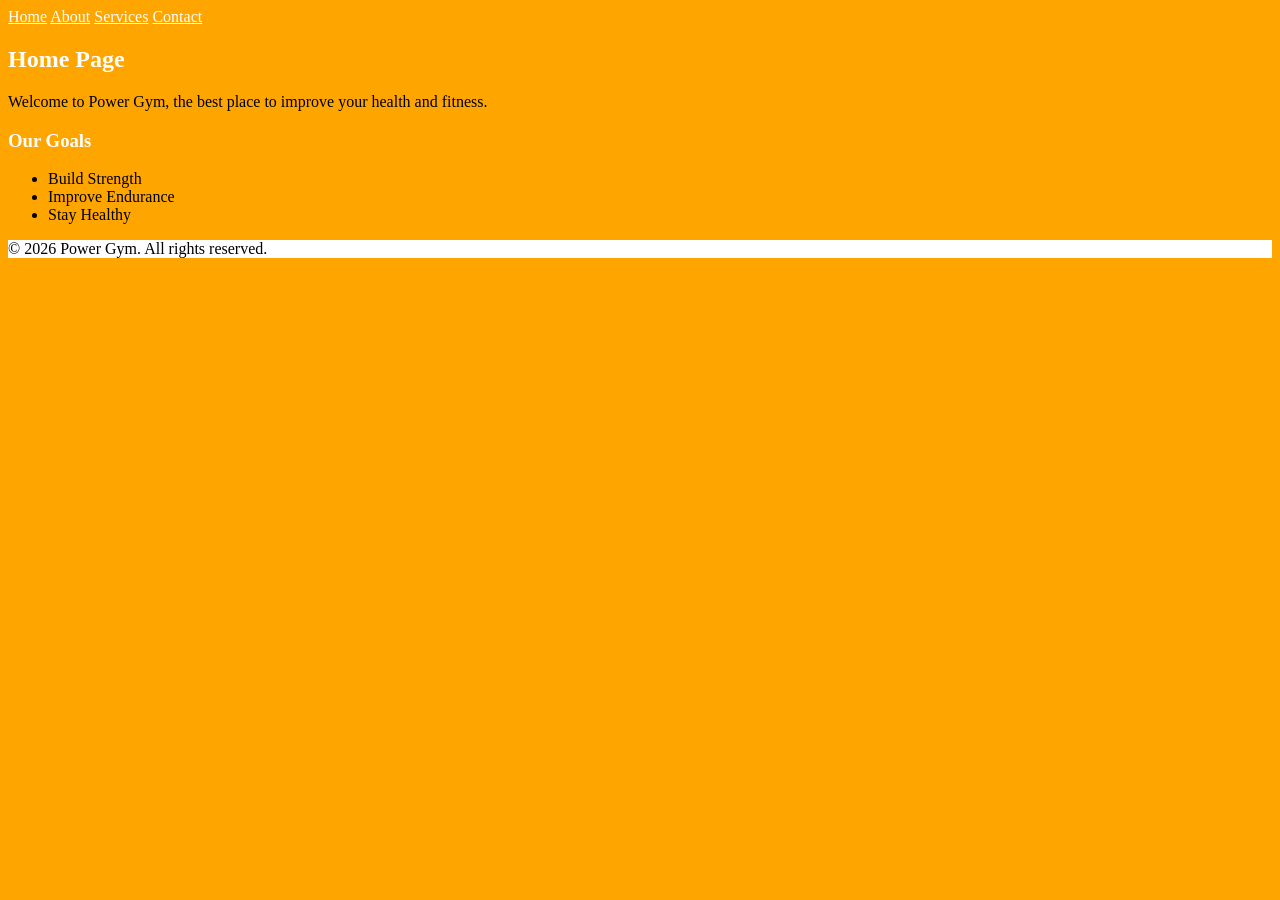
<file: index.html>
<!DOCTYPE html>
<html lang="en">
<head>
  <meta charset="UTF-8">
  <meta name="viewport" content="width=device-width, initial-scale=1.0">
  <title>Gym Home</title>
</head>
<body style="background: orange;"></body>

  <link rel="shortcut icon" href="favicon.ico" type="image/x-icon" />
  <nav style="background-color:  padding:  text-align: center;">
    <a href="index.html" style="color: white; margin:  text-decoration: none;">Home</a>
    <a href="about.html" style="color: white; margin:  text-decoration: none;">About</a>
    <a href="services.html" style="color: white; margin:  text-decoration: none;">Services</a>
    <a href="contact.html" style="color: white; margin:  text-decoration: none;">Contact</a>
  </nav>

  <main style="padding: ">
    <h2 style="color: white">Home Page</h2>
    <p style="font-size: ">Welcome to Power Gym, the best place to improve your health and fitness.</p>

    <h3 style="color: white">Our Goals</h3>
    <ul style="background-color:  padding: white;">
      <li>Build Strength</li>
      <li>Improve Endurance</li>
      <li>Stay Healthy</li>
    </ul>

    
  </main>

  <footer style="background-color: white; ">
    <p style="margin: 0;">&copy; 2026 Power Gym. All rights reserved.</p>
  </footer>

</body>
</html>
</file>
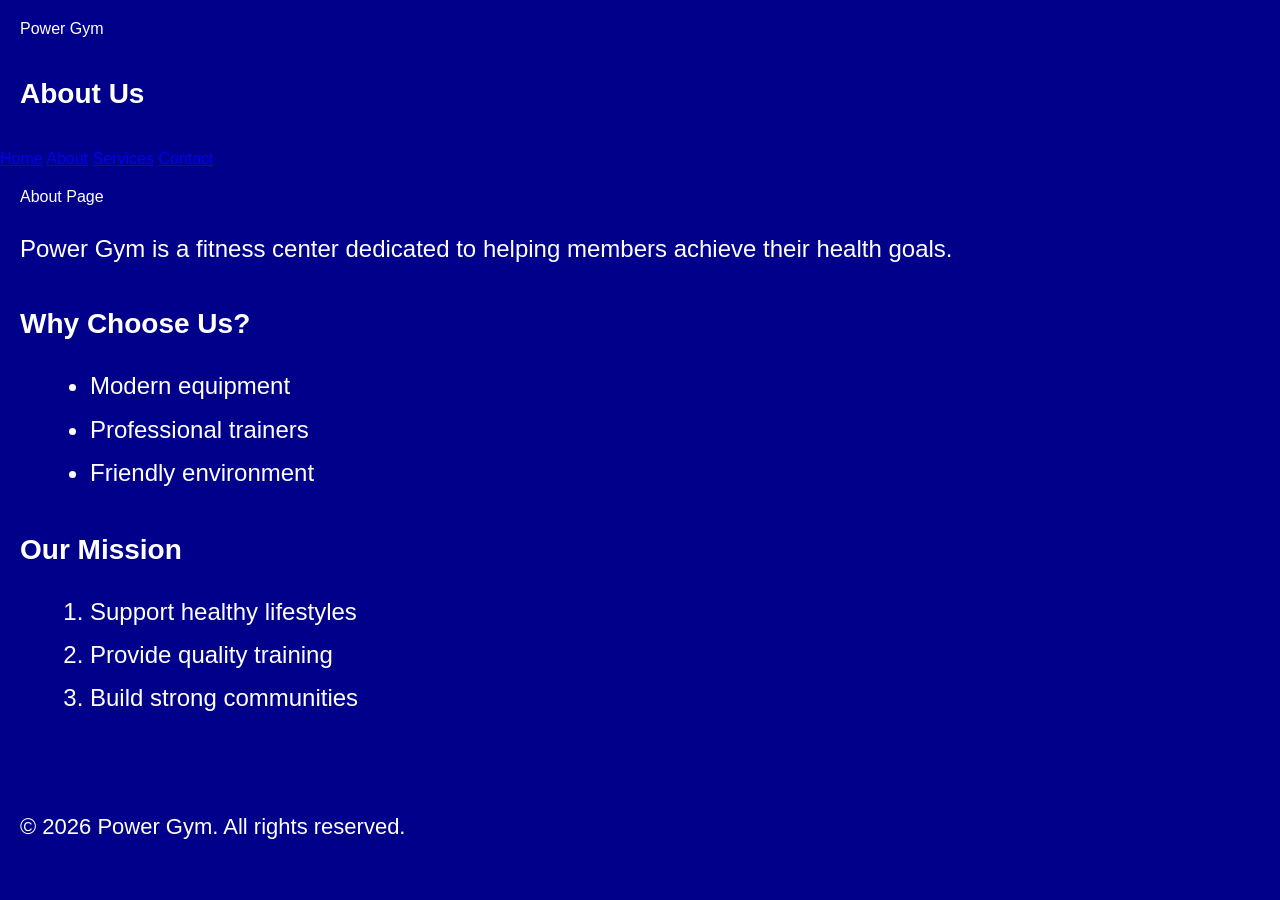
<file: about.html>
<!DOCTYPE html>
<html lang="en">
<head>
  <meta charset="UTF-8">
  <meta name="viewport" content="width=device-width, initial-scale=1.0">
  <title>About Power Gym</title>

</head><link rel="stylesheet" href="style.css">
<body style=" background: darkblue;"

  <link rel="stylesheet" href=" white">

  

  <header style="color: white;"
    <h1>Power Gym</h1>
    <h3>About Us</h3>
  </header>

  <nav></nav>
    
 
    <a href="index.html">Home</a>
    <a href="about.html">About</a>
    <a href="services.html">Services</a>
    <a href="contact.html">Contact</a>
  </nav>

  <main style="color: white;"
    <h2>About Page</h2>
    <p>Power Gym is a fitness center dedicated to helping members achieve their health goals.</p>

    <div class="box">
      <h3>Why Choose Us?</h3>
      <ul>
        <li>Modern equipment</li>
        <li>Professional trainers</li>
        <li>Friendly environment</li>
      </ul>
    </div>

    <div class="box">
      <h3>Our Mission</h3>
      <ol>
        <li>Support healthy lifestyles</li>
        <li>Provide quality training</li>
        <li>Build strong communities</li>
      </ol>
    </div>
  </main>

  <footer style="color: white;"
    <p>&copy; 2026 Power Gym. All rights reserved.</p>
  </footer>

</body>
</html>
</file>
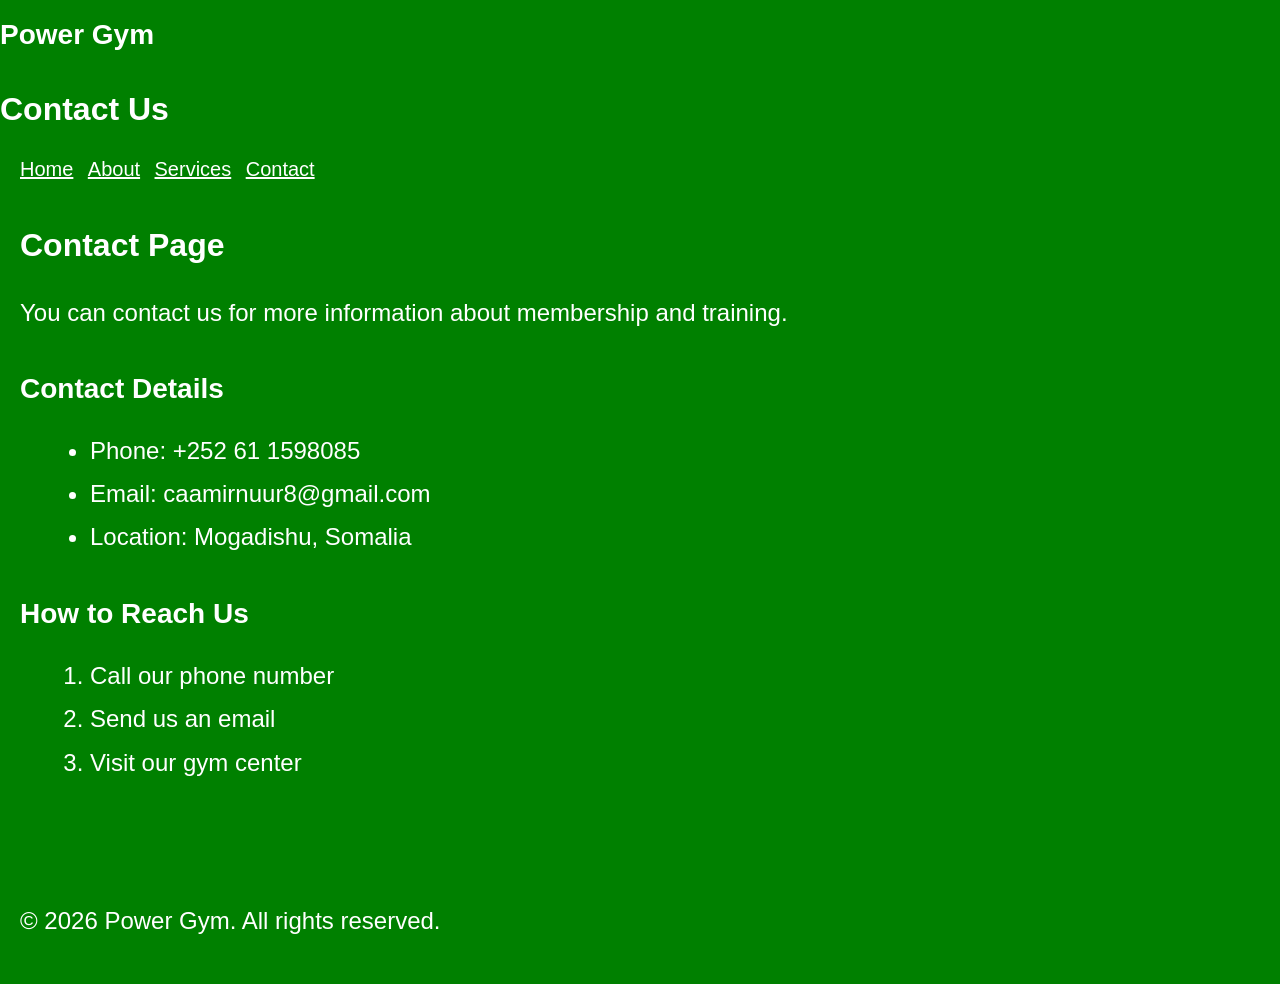
<file: contact.html>
<!DOCTYPE html>
<html lang="en">
<head>
  <meta charset="UTF-8">
  <meta name="viewport" content="width=device-width, initial-scale=1.0">
  <title>Contact Power Gym</title>
  <link rel="stylesheet" href="style.css">
</head>
<body style="background: green;"

  <header>
    <h1>Power Gym</h1>
    <h2>Contact Us</h2>
  </header>

  <nav>
    <a href="index.html">Home</a>
    <a href="about.html">About</a>
    <a href="services.html">Services</a>
    <a href="contact.html">Contact</a>
  </nav>

  <main>
    <h2>Contact Page</h2>
    <p>You can contact us for more information about membership and training.</p>

    <section class="card">
      <h3>Contact Details</h3>
      <ul>
        <li>Phone: +252 61 1598085</li>
        <li>Email: caamirnuur8@gmail.com</li>
        <li>Location: Mogadishu, Somalia</li>
      </ul>
    </section>

    <section class="card">
      <h3>How to Reach Us</h3>
      <ol>
        <li>Call our phone number</li>
        <li>Send us an email</li>
        <li>Visit our gym center</li>
      </ol>
    </section>
  </main>

  <footer>
    <p>&copy; 2026 Power Gym. All rights reserved.</p>
  </footer>

</body>
</html>
</file>
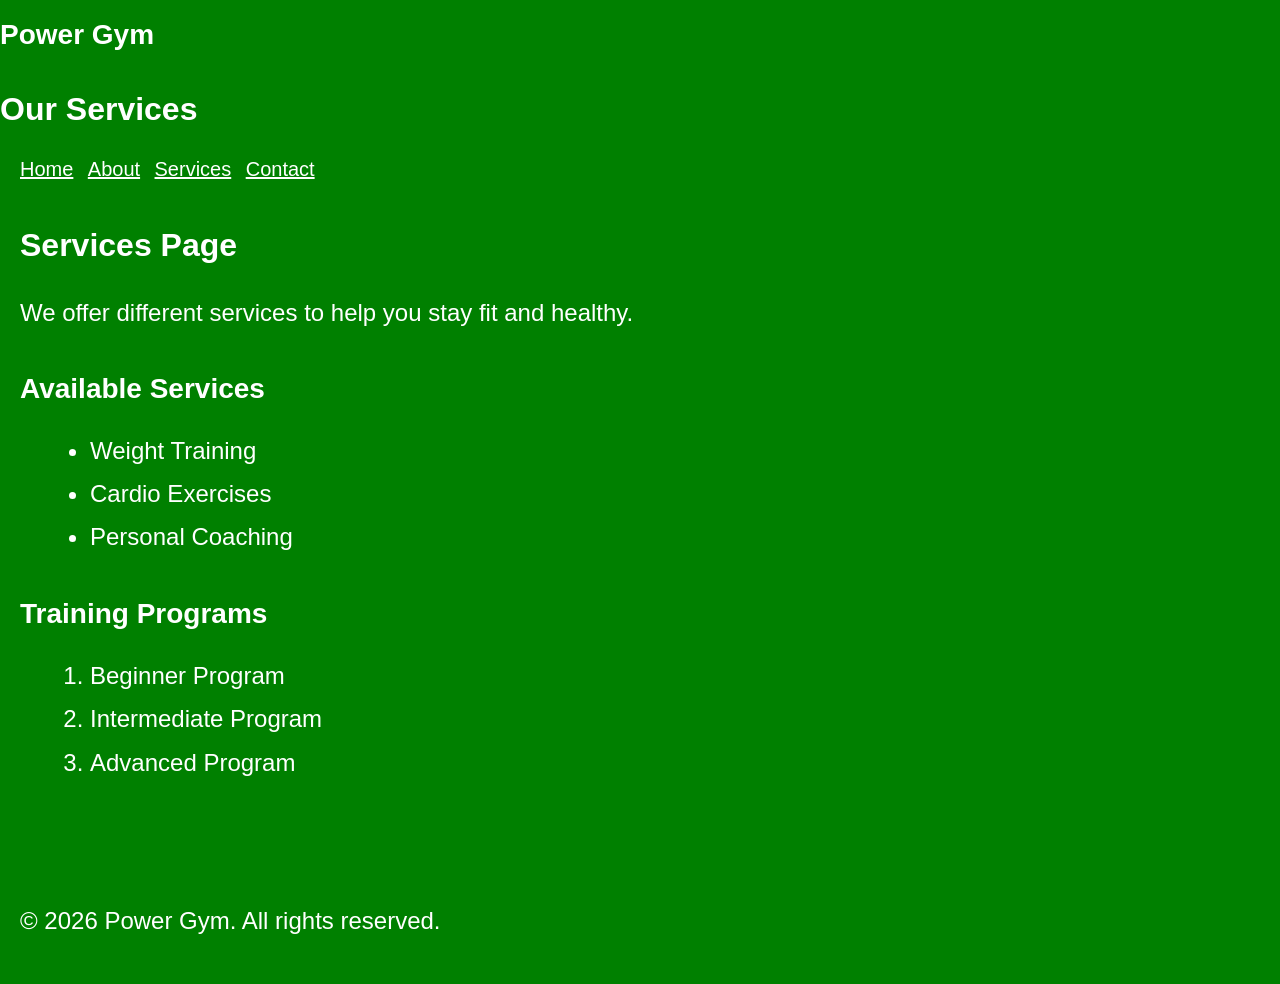
<file: services.html>
<!DOCTYPE html>
<html lang="en">
<head>
  <meta charset="UTF-8">
  <meta name="viewport" content="width=device-width, initial-scale=1.0">
  <title>Gym Services</title>
  <link rel="stylesheet" href="style.css">
</head>
<body style="background: green;"

  <header>
  
  </style>
    <h1>Power Gym</h1>
    <h2>Our Services</h2>
  </header>

  <nav>
    <a href="index.html">Home</a>
    <a href="about.html">About</a>
    <a href="services.html">Services</a>
    <a href="contact.html">Contact</a>
  </nav>

  <main>
    <h2>Services Page</h2>
    <p>We offer different services to help you stay fit and healthy.</p>

    <section class="card">
      <h3>Available Services</h3>
      <ul>
        <li>Weight Training</li>
        <li>Cardio Exercises</li>
        <li>Personal Coaching</li>
      </ul>
    </section>

    <section class="card">
      <h3>Training Programs</h3>
      <ol>
        <li>Beginner Program</li>
        <li>Intermediate Program</li>
        <li>Advanced Program</li>
      </ol>
    </section>
  </main>

  <footer>
 <p>&copy; 2026 Power Gym. All rights reserved.</p>
  </footer>

</body>
</html>
</file>
<file: style.css>
body {
  margin: 0;
  padding: 0;
  background-color: green;
  color: white;
  font-family: Arial, sans-serif;
}

header {
  padding: 20px;
}

nav {
  padding: 0 20px;
}

nav a {
  color: white;
  text-decoration: underline;
  margin-right: 10px;
  font-size: 20px;
}

nav a:hover {
  color: yellow;
}

main {
  padding: 20px;
}

h1 {
  font-size: 28px;
  margin-bottom: 40px;
}

h2 {
  font-size: 32px;
  margin-bottom: 30px;
}

h3 {
  font-size: 28px;
  margin-top: 40px;
  margin-bottom: 20px;
}

p {
  font-size: 24px;
  line-height: 1.6;
}

ul,
ol {
  font-size: 24px;
  line-height: 1.8;
  margin-left: 30px;
}

footer {
  padding: 20px;
  font-size: 22px;
  margin-top: 30px;
}
</file>
